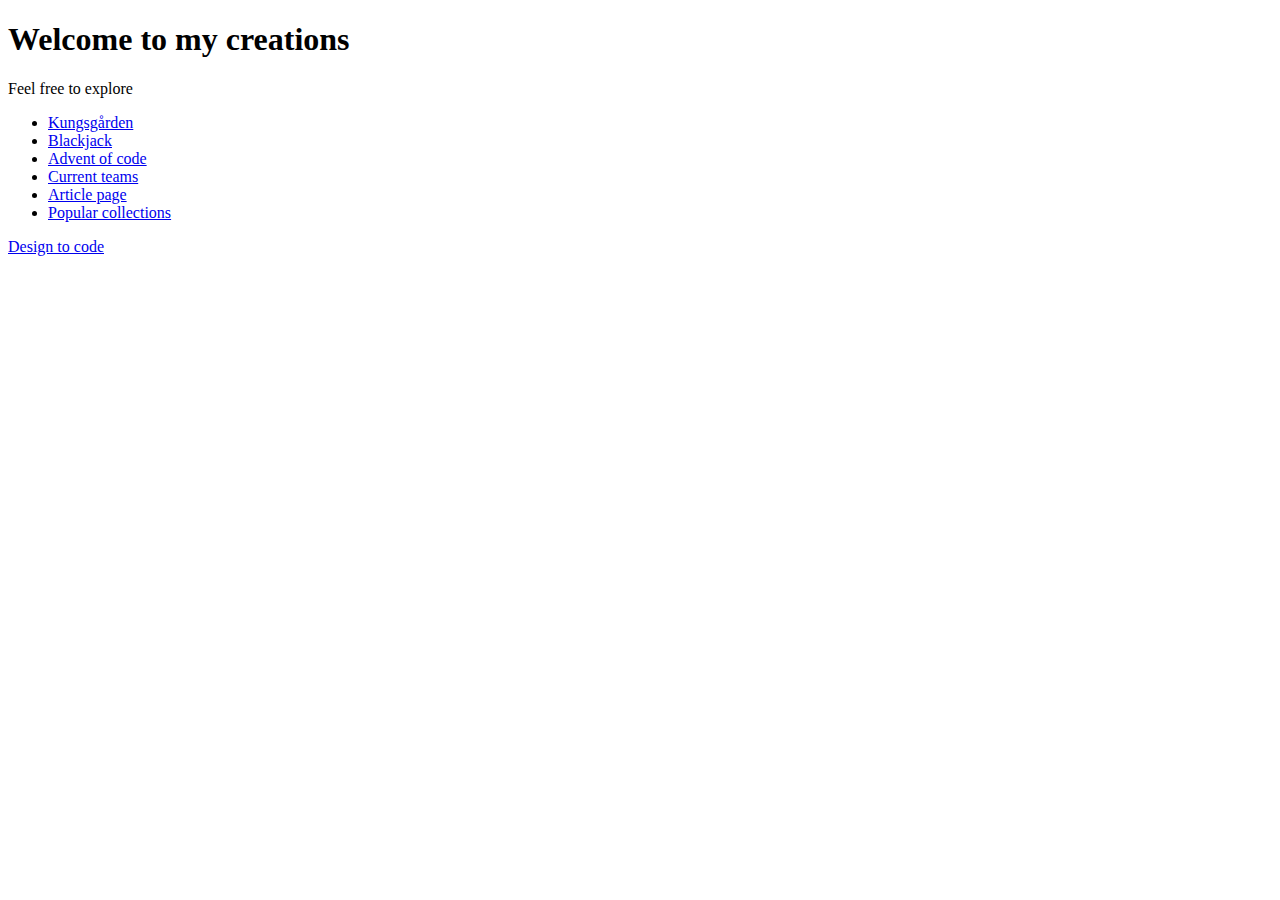
<file: index.html>
<!DOCTYPE html>
<html lang="en">

<head>
  <meta charset="UTF-8">
  <meta name="viewport" content="width=device-width, initial-scale=1.0">
  <title>hub</title>
</head>

<body>
  <h1>Welcome to my creations</h1>
  <p>Feel free to explore</p>
  <ul>
    <li>
      <a href="https://caprpar.github.io/kungsgarden/index.html">Kungsgården</a>
    </li>
    <li>
      <a href="https://caprpar.github.io/black-jack/">Blackjack</a>
    </li>
    <li>
      <a href="https://github.com/Caprpar/advent-of-code">Advent of code</a>
    </li>
    <li>
      <a href="https://caprpar.github.io/current-teams-session/">Current teams</a>
    </li>
    <li>
      <a href="article-page/index.html">Article page</a>
    </li>
    <li>
      <a href="popular-collections/index.html">Popular collections</a>
    </li>
  </ul>
  <a href="https://icodethis.com/modes/design-to-code">Design to code</a>
</body>

</html>
</file>
